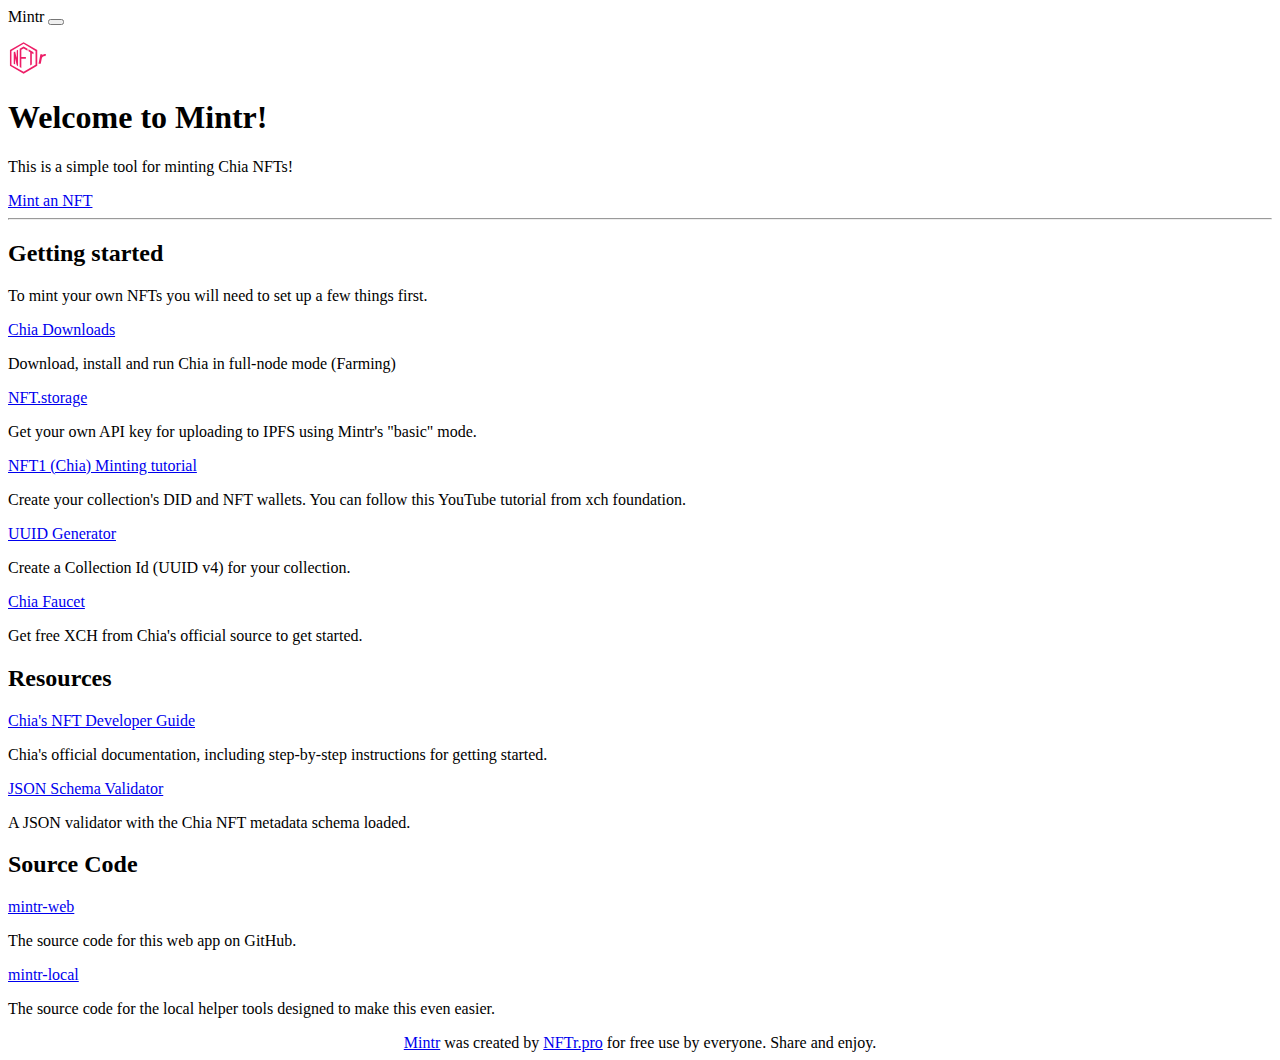
<file: index.html>
<!doctype html>
<html lang="en">
<head>
    <meta charset="utf-8">
    <meta name="viewport" content="width=device-width, initial-scale=1">
    <meta name="description" content="Mintr is a free minting tool by NFTr.pro">
    <meta name="author" content="NFTr.pro">

    <title>Mintr by NFTr.pro</title>

    <link href="https://cdn.jsdelivr.net/npm/bootstrap@5.2.0/dist/css/bootstrap.min.css" rel="stylesheet"
          integrity="sha384-gH2yIJqKdNHPEq0n4Mqa/HGKIhSkIHeL5AyhkYV8i59U5AR6csBvApHHNl/vI1Bx" crossorigin="anonymous">

    <link rel="stylesheet" href="css/style.css" crossorigin="anonymous">

</head>
<body>

<nav class="navbar navbar-expand-lg navbar-light bg-light">
    <div class="container-fluid">
        <a class="navbar-brand mintr">Mintr</a>
        <button class="navbar-toggler" type="button" data-bs-toggle="collapse" data-bs-target="#navbarSupportedContent"
                aria-controls="navbarSupportedContent" aria-expanded="false" aria-label="Toggle navigation">
            <span class="navbar-toggler-icon"></span>
        </button>
        <div class="collapse navbar-collapse" id="navbarSupportedContent">
            <ul class="navbar-nav me-auto mb-2 mb-lg-0"></ul>
            <a href="https://nftr.pro" class="d-flex align-items-center text-dark text-decoration-none">
                <svg id="Layer_1" xmlns="http://www.w3.org/2000/svg" x="0px" y="0px" width="40"
                     height="32"
                     viewBox="0 0 320 280" style="enable-background:new 0 0 320 280;" xml:space="preserve">
<style type="text/css">.st0 {
    fill: #ED1E67;
}</style>
                    <g><g><path class="st0" d="M298.2,107.9c5.3-1.8,11.5-2.7,18.8-2.7l-3.6,18.6c-1.8-0.3-3.4-0.5-4.8-0.5c-15.9,0-25.5,8.4-28.9,25.1 l-8.3,41H252l16.5-83.3H287l-2.2,10.8C288.5,112.6,292.9,109.6,298.2,107.9z"/></g>
                        <path class="st0"
                              d="M61.2,137.9c-4.5-15.4-13.9-54.4-13.9-55.3l-12.2,7v99.8l12.3,7V143l13.8,61.5l11.6,6.7V67.8l-11.6,6.7 L61.2,137.9z"/>
                        <polyline class="st0"
                                  points="141.5,132.3 101.7,132.3 101.7,67.7 121.6,56 155.8,76 155.8,59.5 121.6,39.4 87.3,59.5 87.3,219.6 101.7,227.9 101.7,146.7 141.5,146.7"/>
                        <polygon class="st0"
                                 points="164.5,81.3 179.2,89.8 179.3,206 193.6,197.8 193.5,98 208,106.4 207.9,89.7 164.5,64.5"/>
                        <path class="st0"
                              d="M121.5,1.5L2,70.5v138l119.5,68.9L241,208.6v-138L121.5,1.5z M15.2,200.9V78.1l106.3-61.7L226,79.3v120.6 l-104.4,60.4L15.2,200.9z"/></g></svg>

            </a>
        </div>
    </div>
</nav>

<div class="col-lg-8 mx-auto p-3 py-md-5">

    <main>
        <h1 class="mintr">Welcome to Mintr!</h1>
        <p class="fs-5 col-md-8">This is a simple tool for minting Chia NFTs!</p>

        <div class="mb-5">
            <a href="mint/" class="btn btn-primary btn-lg px-4">Mint an NFT</a>
        </div>

        <hr class="col-3 col-md-2 mb-5">

        <div class="row g-5">
            <div class="col-md-6">

                <h2>Getting started</h2>
                <p>To mint your own NFTs you will need to set up a few things first.</p>

                <div>
                    <a href="https://chia.net/download" rel="noopener" target="_blank">
                        Chia Downloads</a>
                    <p>Download, install and run Chia in full-node mode (Farming)</p>
                </div>
                <div><a href="https://nft.storage" rel="noopener" target="_blank">
                    NFT.storage</a>
                    <p>Get your own API key for uploading to IPFS using Mintr's "basic" mode.</p>
                </div>
                <div><a href="https://www.youtube.com/watch?v=582v0wSsoiU" rel="noopener" target="_blank">
                    NFT1 (Chia) Minting tutorial</a>
                    <p>Create your collection's DID and NFT wallets.
                        You can follow this YouTube tutorial from xch&nbsp;foundation.</p>
                </div>
                <div><a href="https://www.uuidgenerator.net/version4" rel="noopener" target="_blank">
                    UUID Generator </a>
                    <p>Create a Collection Id (UUID v4) for your collection.</p>
                </div>

                <div>
                    <a href="https://faucet.chia.net/" rel="noopener" target="_blank">
                        Chia Faucet</a>
                    <p>Get free XCH from Chia's official source to get started.</p>
                </div>

            </div>

            <div class="col-md-6">

                <h2>Resources</h2>
                <div>
                    <a href="https://devs.chia.net/guides/nft-developer-guide/" rel="noopener" target="_blank">
                        Chia's NFT Developer Guide</a>
                    <p>Chia's official documentation, including step-by-step instructions for getting started.</p>
                </div>
                <div>
                    <a href="https://jsonschemavalidator.net/s/0Aw7Bmlb" rel="noopener" target="_blank">
                        JSON Schema Validator</a>
                    <p>A JSON validator with the Chia NFT metadata schema loaded.</p>
                </div>

                <h2>Source Code</h2>
                <div>
                    <a href="https://github.com/NFTr/mintr-web" rel="noopener" target="_blank">
                        mintr-web</a>
                    <p>The source code for this web app on GitHub.</p>
                </div>
                <div>
                    <a href="https://github.com/NFTr/mintr-local" rel="noopener" target="_blank">
                        mintr-local</a>
                    <p>The source code for the local helper tools designed to make this even easier.</p>
                </div>

            </div>

        </div>
    </main>

    <footer class="pt-5 my-5 text-muted border-top centered">
        <a href="https://nftr.pro/mintr">Mintr</a> was created by <a href="https://nftr.pro">NFTr.pro</a> for free use by everyone. Share and enjoy.
    </footer>

</div>

</body>
</html>
</file>
<file: css/style.css>
#previewJsonId {
    font-size: small;
    overflow-x: scroll;
}

.fillSpace {
    width: 100%;
    height: 100%;
}

.commandText {
    font-size: 0.8em;
    overflow-y: scroll;
    max-height: 30em;
}

.previewHeader {
    font-size: 0.8em;
    font-weight: bold;
}

.previewValue {
    font-size: .8em;
    margin-bottom: 1em;

    line-height: 1em;
    /*margin-top: .5em;*/
}

.small {
    font-size: .8em;
}

.pre {
    display: block;
    font-family: monospace;
    white-space: pre;
    margin: 1em 0;
    /*font-size: 8px;*/
}

#previewTraitsId {
    font-size: .9em;
}

.table > :not(caption) > * > * {
    font-size: .8em;
}

.hidden {
    display: none;
}

.singleLine {
    max-height: 1.5em;
    overflow: scroll;
}

.urlPreview {
    max-height: 4em;
    overflow: scroll;
    margin-bottom: 1em;
    line-height: 1em;
    margin-top: .5em;
}

.required {
    background-color: #eee;
    border-width: 2px;
}

.requiredText {
    color: #ED1E67;
}

.centered {
    text-align: center;
}

h6 {
    color: #999;
    font-size: 1.25em;
}

.scrollOverflow {
    min-height:2.5em;
    overflow: auto;
}
</file>
